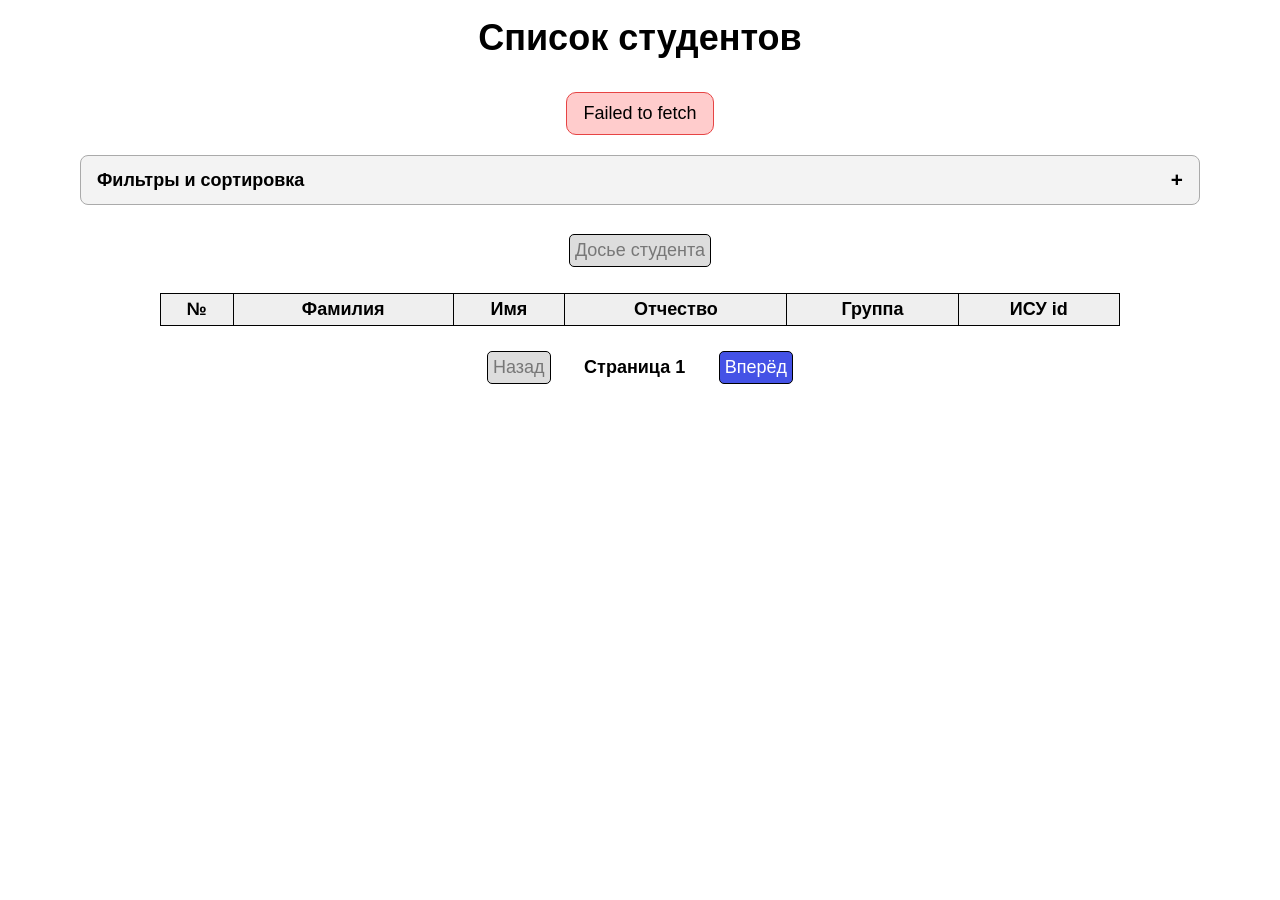
<file: frontend/index.html>
<!DOCTYPE html>
<html lang="ru">
<head>
    <meta charset="UTF-8">
    <meta name="viewport" content="width=device-width, initial-scale=1.0">
    <title>Список студентов</title>
    <link href="style.css" rel="stylesheet">
    <link rel="icon" type="image/x-icon" href="images/favicon.ico">
</head>
<body>
    <header>
        <h1>Список студентов</h1>
        <details id="user-menu" class="user-menu" hidden>
            <summary>
                <span aria-hidden="true">👤</span>
                <span id="menu-username"></span>
            </summary>

            <nav class="user-menu-actions" aria-label="Меню пользователя">
                <a href="profile.html" class="buttons">Мой профиль</a>
                <button type="button" class="buttons" id="logout-button">
                    Выйти
                </button>
            </nav>
        </details>
    </header>
    <main>
        <div class="error-container" hidden>
            <p id="error-message"></p>
        </div>
        
        <details class="filter-panel">
        <summary class="filter-panel-toggle">Фильтры и сортировка</summary>
            <form id="students-query-form" class="query-panel">
                <fieldset class="filter-fields">
                    <legend>Фильтры студентов</legend>

                    <div class="filter-block">
                        <label class="filter-field">
                            <span>Фамилия</span>
                            <input type="search" name="surname" placeholder="Например, Иванов" minlength="2" maxlength="50" pattern="[\p{L}]+" oninvalid="this.setCustomValidity('Введите фамилию, без пробелов и других символов')" oninput="this.setCustomValidity('')">
                        </label>

                        <label class="filter-field">
                            <span>Имя</span>
                            <input type="search" name="name" placeholder="Например, Иван" minlength="2" maxlength="50" pattern="[\p{L}]+" oninvalid="this.setCustomValidity('Введите имя, без пробелов и других символов')" oninput="this.setCustomValidity('')">
                        </label>

                        <label class="filter-field">
                            <span>Отчество</span>
                            <input type="search" name="patronymic" placeholder="Например, Иванович" minlength="2" maxlength="50" pattern="[\p{L}]+" oninvalid="this.setCustomValidity('Введите отчество, без пробелов и других символов')" oninput="this.setCustomValidity('')">
                        </label>

                        <label class="filter-field">
                            <span>Группы — через запятую</span>
                            <input type="text" name="group" placeholder="Q1234, Q1235">
                        </label>

                        <label class="filter-field">
                            <span>Общежития — через запятую</span>
                            <input type="text" name="dormitoryNumber" inputmode="numeric" placeholder="8, 9">
                        </label>

                        <label class="filter-field">
                            <span>Комнаты — через запятую</span>
                            <input type="text" name="room" inputmode="numeric" placeholder="415, 416">
                        </label>

                        <label class="filter-field">
                            <span>Дата заселения от</span>
                            <input type="date" name="moveInDateFrom">
                        </label>

                        <label class="filter-field">
                            <span>Дата заселения до</span>
                            <input type="date" name="moveInDateTo">
                        </label>

                        <label class="filter-field">
                            <span>Иностранец</span>
                            <select name="foreigner">
                                <option value="">Любой</option>
                                <option value="true">Да</option>
                                <option value="false">Нет</option>
                            </select>
                        </label>
                    </div>
                </fieldset>

            <div class="sort-controls">
                <label class="filter-field">
                    <span>Сортировать по</span>
                    <select id="sortBy" name="sortBy">
                        <option value="id" selected>Номеру</option>
                        <option value="surname">Фамилии</option>
                        <option value="name">Имени</option>
                        <option value="patronymic">Отчеству</option>
                        <option value="group">Группе</option>
                        <option value="isuId">ИСУ ID</option>
                        <option value="dormitoryNumber">Общежитию</option>
                        <option value="room">Комнате</option>
                        <option value="moveInDate">Дате заселения</option>
                    </select>
                </label>

                <label class="filter-field">
                    <span>Порядок</span>
                    <select id="sort-order" name="order">
                        <option value="up">По возрастанию</option>
                        <option value="down">По убыванию</option>
                    </select>
                </label>

                <button type="submit" class="buttons">Применить</button>
                <button type="reset" class="buttons">Сбросить</button>
            </div>
            </form>
        </details>

        <div class="buttons-container">
            <a href="form.html" class="buttons" data-admin-only hidden>Добавить студента</a>
            <button class="buttons edit-button" disabled data-admin-only hidden>Редактировать студента</button>
            <button class="buttons info-button" disabled>Досье студента</button>
            <button class="buttons delete-button" id="delete-button" disabled data-admin-only hidden>Удалить студента</button>
        </div>

        <div class="table-container">
            <table class="table">
                <caption id="title-for-blind">Таблица зарегестрированных студентов</caption>
                <thead>
                    <tr>
                        <th>№</th>
                        <th>Фамилия</th>
                        <th>Имя</th>
                        <th>Отчество</th>
                        <th>Группа</th>
                        <th>ИСУ id</th>
                        <!--
                        <th>Номер общежития</th>
                        <th>Комната</th>
                        <th>Срок заселения</th>
                        <th>Иностранец</th>
                        <th>Заметки</th>
                        -->
                    </tr>
                </thead>
                <tbody id="table-body">
                </tbody>
            </table>
        </div>

        <nav class="pagination" aria-label="Страницы списка студентов">
            <button id="prev-page" class="buttons" type="button" disabled>
                Назад
            </button>

            <span id="page-info" aria-live="polite">Страница 1</span>

            <button id="next-page" class="buttons" type="button">
                Вперёд
            </button>
        </nav>

    </main>
    <script type="module" src="scripts/pages/index.js"></script>
    <script type="module" src="scripts/shared/userMenu.js"></script>
</body>
</html>
</file>
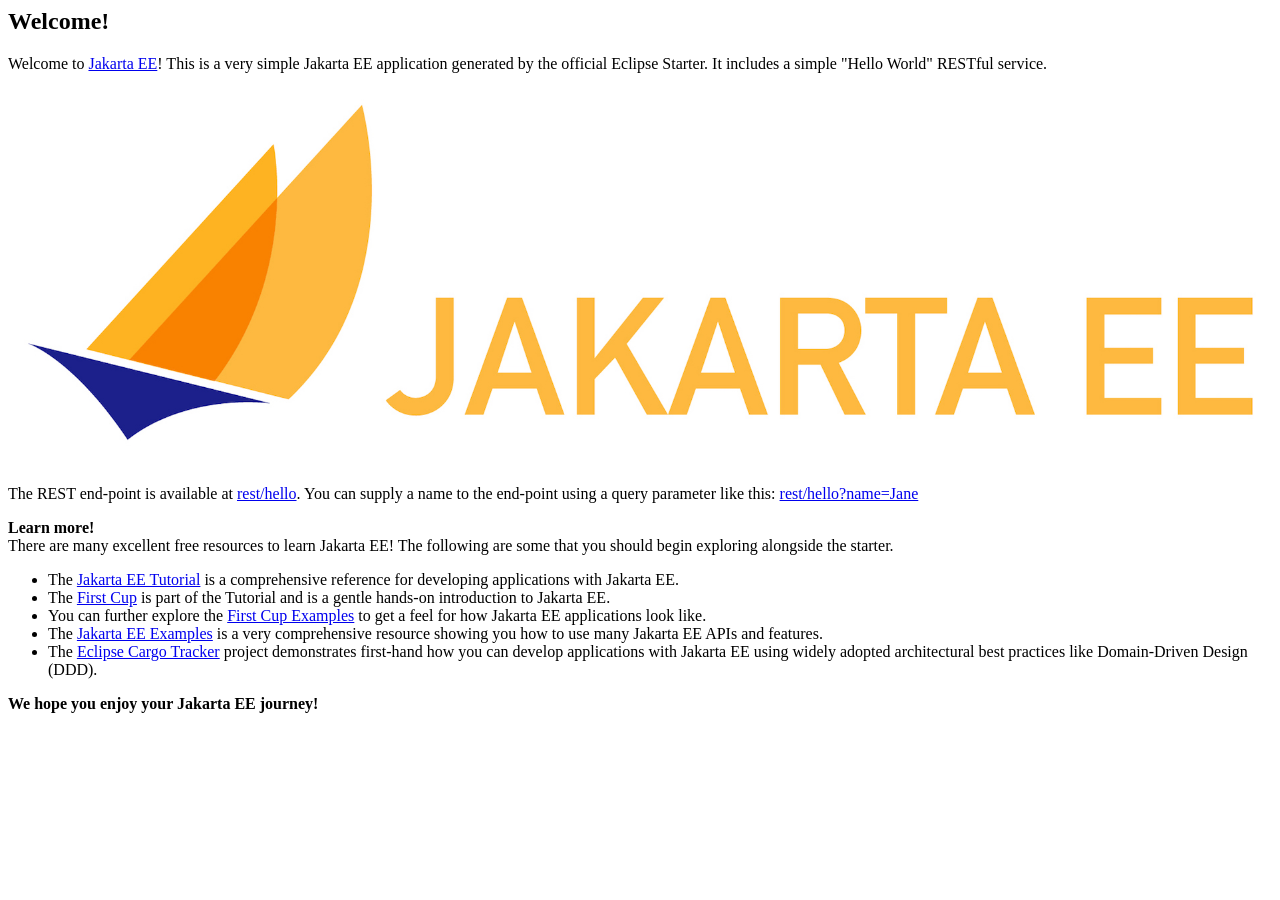
<file: backend/src/main/webapp/index.html>
<html>
    <head>
        <title>Welcome to Jakarta EE!</title>
    </head>
    <body>
        <h2>Welcome!</h2>
        <p>
            Welcome to <a href="https://jakarta.ee">Jakarta EE</a>! This is a very simple Jakarta EE 
            application generated by the official Eclipse Starter. It includes a simple "Hello World" RESTful 
            service.
        </p>
        <p><a href="https://jakarta.ee"><img width="100%" src="images/jakartaee_logo.jpg"></a></p>
        <p>
            The REST end-point is available at <a href="rest/hello">rest/hello</a>. You can supply a name to 
            the end-point using a query parameter like this: 
            <a href="rest/hello?name=Jane">rest/hello?name=Jane</a>
        </p>
        <p>
            <b>Learn more!</b>
            <br/>
            There are many excellent free resources to learn Jakarta EE! The following are some that you should 
            begin exploring alongside the starter.
            <ul>
                <li>
                    The 
                    <a target="_blank" href="https://jakarta.ee/learn/docs/jakartaee-tutorial/current/">Jakarta 
                    EE Tutorial</a> is a comprehensive reference for developing applications with Jakarta EE.
                </li>
                <li>
                    The <a target="_blank" href="https://eclipse-ee4j.github.io/jakartaee-firstcup/">First 
                    Cup</a> is part of the Tutorial and is a gentle hands-on introduction to Jakarta EE.
                </li>
                <li>
                    You can further explore the 
                    <a target="_blank" href="https://github.com/eclipse-ee4j/jakartaee-firstcup-examples">First 
                    Cup Examples</a> to get a feel for how Jakarta EE applications look like.
                </li>
                <li>
                    The 
                    <a target="_blank" href="https://github.com/eclipse-ee4j/jakartaee-examples">Jakarta EE 
                    Examples</a> is a very comprehensive resource showing you how to use many Jakarta EE APIs 
                    and features.
                </li>
                <li>
                    The 
                    <a target="_blank" href="https://eclipse-ee4j.github.io/cargotracker/">Eclipse Cargo 
                    Tracker</a> project demonstrates first-hand how you can develop applications with Jakarta EE 
                    using widely adopted architectural best practices like Domain-Driven Design (DDD).
                </li>
            </ul>
        </p>
        <p><b>We hope you enjoy your Jakarta EE journey!</b></p>
    </body>
</html>
</file>
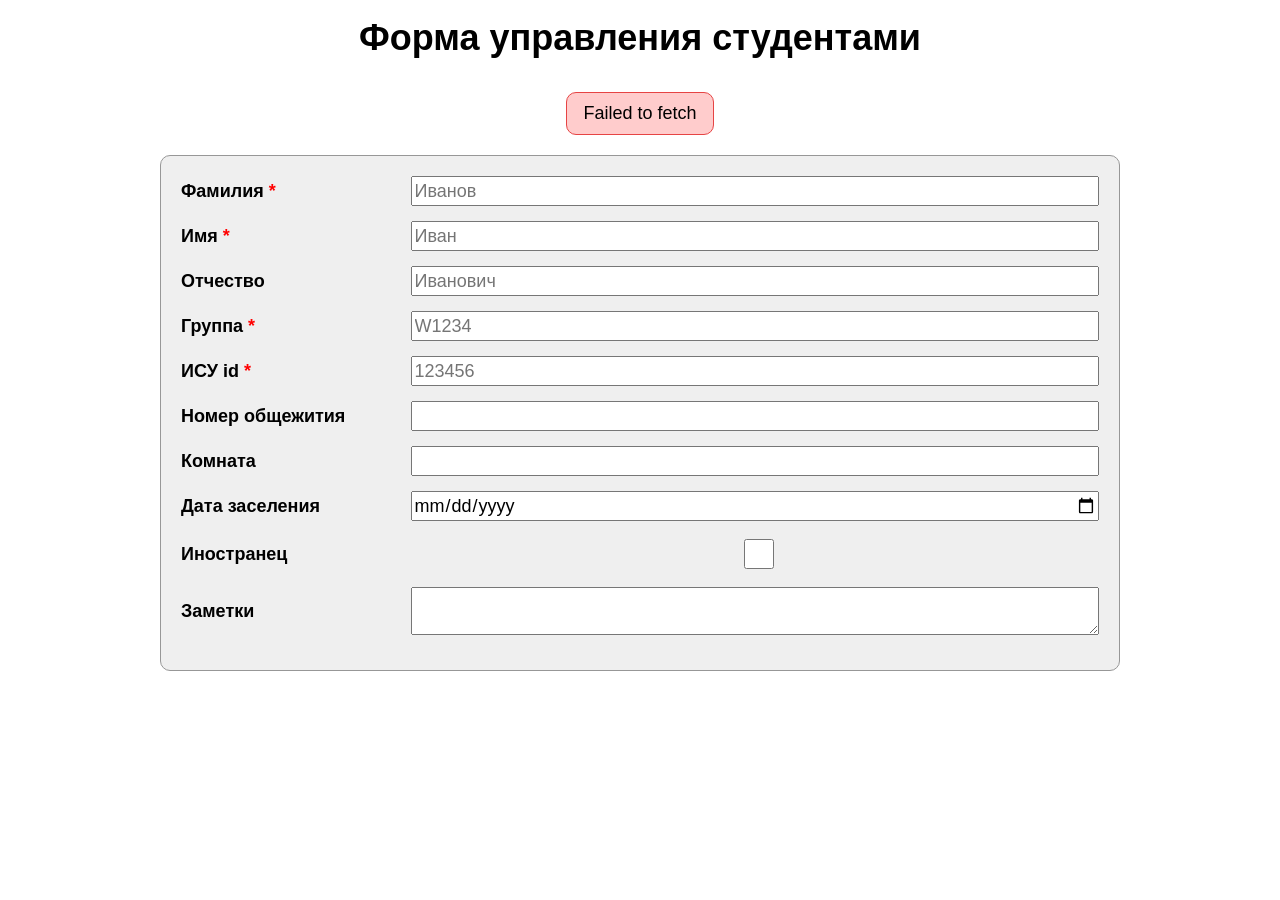
<file: frontend/form.html>
<!DOCTYPE html>
<html lang="ru">
<head>
    <meta charset="UTF-8">
    <meta name="viewport" content="width=device-width, initial-scale=1.0">
    <title>Форма управления студентами</title>
    <link href="style.css" rel="stylesheet">
    <link rel="icon" type="image/x-icon" href="images/favicon.ico">
</head>
<body>
    <header>
        <h1>Форма управления студентами</h1>
        <details id="user-menu" class="user-menu" hidden>
            <summary>
                <span aria-hidden="true">👤</span>
                <span id="menu-username"></span>
            </summary>

            <nav class="user-menu-actions" aria-label="Меню пользователя">
                <a href="profile.html" class="buttons">Мой профиль</a>
                <button type="button" class="buttons" id="logout-button">
                    Выйти
                </button>
            </nav>
        </details>
    </header>
    <main>
        <div class="error-container" hidden>
            <p id="error-message"></p>
        </div>
        <form id="student-form" class="student-card">
            <div class="form-row">
                <label for="surname">Фамилия <span class="required">*</span></label>
                <input type="text" id="surname" name="surname" minlength="2" maxlength="50" placeholder="Иванов" required>
            </div>
            <div class="form-row">
                <label for="name">Имя <span class="required">*</span></label>
                <input type="text" id="name" name="name" minlength="2" maxlength="50" placeholder="Иван" required>
            </div>
            <div class="form-row">
                <label for="patronymic">Отчество</label>
                <input type="text" id="patronymic" name="patronymic" minlength="2" maxlength="50" placeholder="Иванович">
            </div>
            <div class="form-row">
                <label for="group">Группа <span class="required">*</span></label>
                <input type="text" id="group" name="group" pattern="[A-Z][0-9]{4}" placeholder="W1234" required>
            </div>
            <div class="form-row">
                <label for="isuId">ИСУ id <span class="required">*</span></label>
                <input type="text" id="isuId" name="isuId" pattern="[0-9]{6}" placeholder="123456" oninvalid="this.setCustomValidity('ИСУ id должен содержать 6 цифр')" oninput="this.setCustomValidity('')" required>
            </div>
            <div class="form-row">
                <label for="dormitoryNumber">Номер общежития</label>
                <input type="number" id="dormitoryNumber" name="dormitoryNumber" min="1" max="100" step="1">     
            </div>
            <div class="form-row">
                <label for="room">Комната</label>
                <input type="number" id="room" name="room" min="1" max="1000" step="1">
            </div>
            <div class="form-row">
                <label for="moveInDate">Дата заселения</label>
                <input type="date" id="moveInDate" name="moveInDate" min="2000-01-01">
            </div>
            <div class="form-row">
                <label for="foreigner">Иностранец</label>
                <input type="checkbox" id="foreigner" name="foreigner">
            </div>
            <div class="form-row">
                <label for="notes">Заметки</label>
                <textarea id="notes" name="notes"></textarea>
            </div>
            <div class="buttons-container">
                <button type="submit" class="buttons" id="accept-button" data-admin-only hidden>Добавить студента</button>
                <a href="index.html" class="buttons" id="delete-button" data-admin-only hidden>Отменить изменения</a>
            </div>
        </form>
    </main>
    <script type="module" src="scripts/pages/form.js"></script>
    <script type="module" src="scripts/shared/userMenu.js"></script>
</body>
</html>
</file>
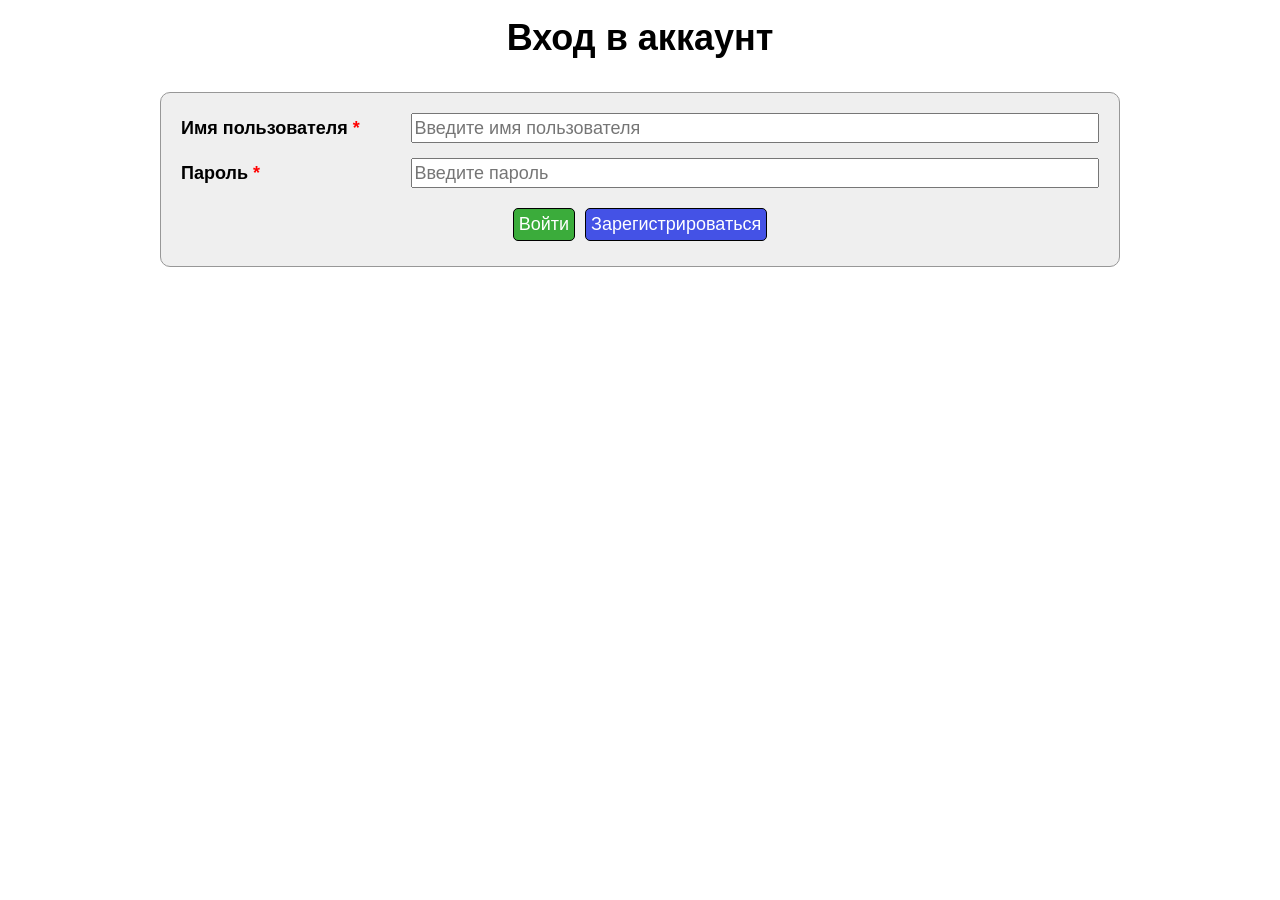
<file: frontend/login.html>
<!DOCTYPE html>
<html lang="ru">
<head>
    <meta charset="UTF-8">
    <meta name="viewport" content="width=device-width, initial-scale=1.0">
    <title>Вход в аккаунт</title>
    <link href="style.css" rel="stylesheet">
    <link rel="icon" type="image/x-icon" href="images/favicon.ico">
</head>
<body>
<header>
    <h1>Вход в аккаунт</h1>
</header>

<main>
    <div class="error-container" role="alert" hidden>
        <p id="error-message"></p>
    </div>

    <form id="login-form" class="student-card">
        <div class="form-row">
            <label for="username">
                Имя пользователя <span class="required">*</span>
            </label>
            <input
                    type="text"
                    id="username"
                    name="username"
                    autocomplete="username"
                    placeholder="Введите имя пользователя"
                    minlength="3"
                    maxlength="20"
                    pattern="[a-zA-Z0-9]{3,20}"
                    title="От 3 до 20 символов: латинские буквы и цифры"
                    autocapitalize="none"
                    spellcheck="false"
                    required
            >
        </div>

        <div class="form-row">
            <label for="password">
                Пароль <span class="required">*</span>
            </label>
            <input
                    type="password"
                    id="password"
                    name="password"
                    autocomplete="current-password"
                    placeholder="Введите пароль"
                    required
            >
        </div>

        <div class="buttons-container">
            <button
                    type="submit"
                    class="buttons"
                    id="accept-button"
            >
                Войти
            </button>

            <a href="register.html" class="buttons">
                Зарегистрироваться
            </a>
        </div>
    </form>
</main>

<script type="module" src="scripts/pages/login.js"></script>
</body>
</html>
</file>
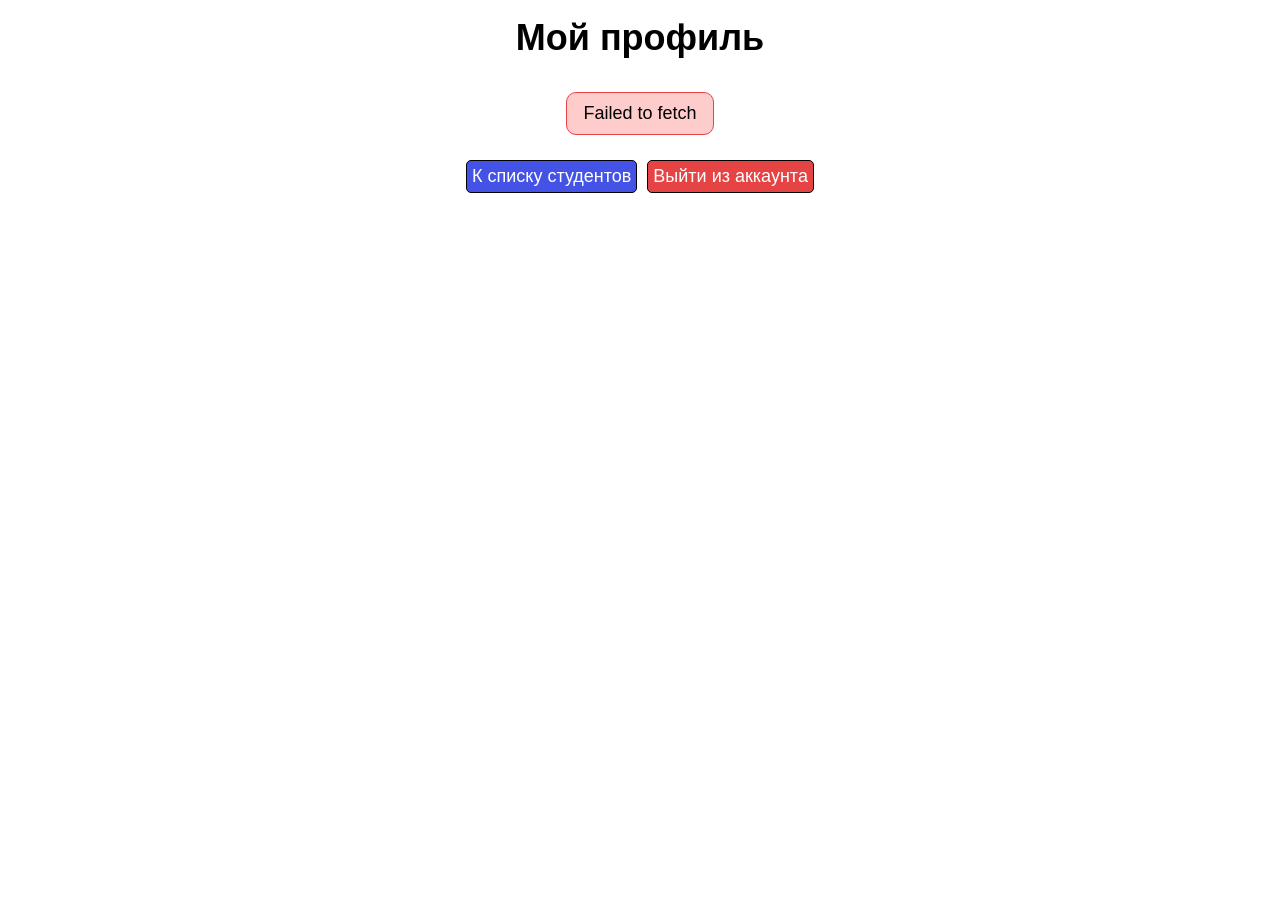
<file: frontend/profile.html>
<!DOCTYPE html>
<html lang="ru">
<head>
  <meta charset="UTF-8">
  <meta name="viewport" content="width=device-width, initial-scale=1.0">
  <title>Мой профиль</title>
  <link href="style.css" rel="stylesheet">
  <link rel="icon" type="image/x-icon" href="images/favicon.ico">
</head>
<body>
<header>
  <h1>Мой профиль</h1>
</header>

<main>
  <div class="error-container" role="alert" hidden>
    <p id="error-message"></p>
  </div>

  <section id="profile-card" class="student-card" hidden>
    <dl>
      <div class="info-row">
        <dt>Имя пользователя</dt>
        <dd id="profile-username"></dd>
      </div>

      <div class="info-row">
        <dt>Email</dt>
        <dd id="profile-email"></dd>
      </div>

      <div class="info-row">
        <dt>Роль</dt>
        <dd id="profile-role"></dd>
      </div>
    </dl>
  </section>

  <div class="buttons-container">
    <a href="index.html" class="buttons">
      К списку студентов
    </a>
    <button type="button" class="buttons" id="delete-button">
      Выйти из аккаунта
    </button>
  </div>
</main>

<script type="module" src="scripts/pages/profile.js"></script>
</body>
</html>
</file>
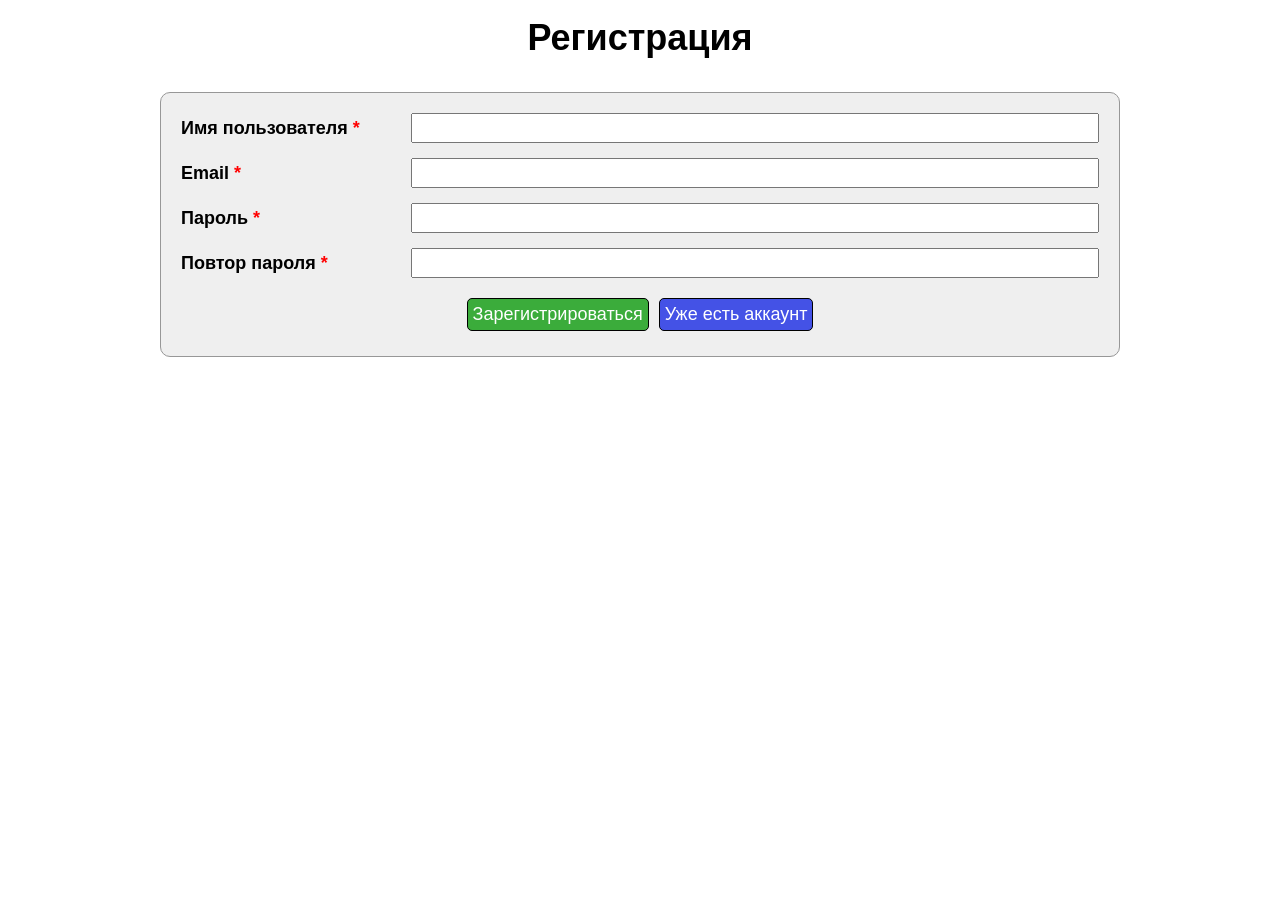
<file: frontend/register.html>
<!DOCTYPE html>
<html lang="ru">
<head>
  <meta charset="UTF-8">
  <meta name="viewport" content="width=device-width, initial-scale=1.0">
  <title>Регистрация</title>
  <link href="style.css" rel="stylesheet">
  <link rel="icon" type="image/x-icon" href="images/favicon.ico">
</head>
<body>
<header>
  <h1>Регистрация</h1>
</header>

<main>
  <div class="error-container" role="alert" hidden>
    <p id="error-message"></p>
  </div>

  <form id="register-form" class="student-card">
    <div class="form-row">
      <label for="username">
        Имя пользователя <span class="required">*</span>
      </label>
      <input
              type="text"
              id="username"
              name="username"
              autocomplete="username"
              minlength="3"
              maxlength="20"
              pattern="[a-zA-Z0-9]{3,20}"
              title="От 3 до 20 символов: латинские буквы и цифры"
              autocapitalize="none"
              spellcheck="false"
              required
      >
    </div>

    <div class="form-row">
      <label for="email">
        Email <span class="required">*</span>
      </label>
      <input
              type="email"
              id="email"
              name="email"
              autocomplete="email"
              maxlength="255"
              required
      >
    </div>

    <div class="form-row">
      <label for="password">
        Пароль <span class="required">*</span>
      </label>
      <input
              type="password"
              id="password"
              name="password"
              autocomplete="new-password"
              minlength="8"
              maxlength="100"
              pattern="(?=.*[a-z])(?=.*[A-Z])(?=.*[0-9])(?=.*[@$!%*?&amp;])[A-Za-z0-9@$!%*?&amp;]{8,100}"
              title="От 8 до 100 символов. Нужны строчная и заглавная латинские буквы, цифра и символ из @$!%*?&amp;. Другие символы не допускаются."
              required
      >
    </div>

    <div class="form-row">
      <label for="password-confirm">
        Повтор пароля <span class="required">*</span>
      </label>
      <input
              type="password"
              id="password-confirm"
              name="passwordConfirm"
              autocomplete="new-password"
              minlength="8"
              maxlength="100"
              required
      >
    </div>

    <div class="buttons-container">
      <button type="submit" class="buttons" id="accept-button">
        Зарегистрироваться
      </button>
      <a href="login.html" class="buttons">
        Уже есть аккаунт
      </a>
    </div>
  </form>
</main>

<script type="module" src="scripts/pages/register.js"></script>
</body>
</html>
</file>
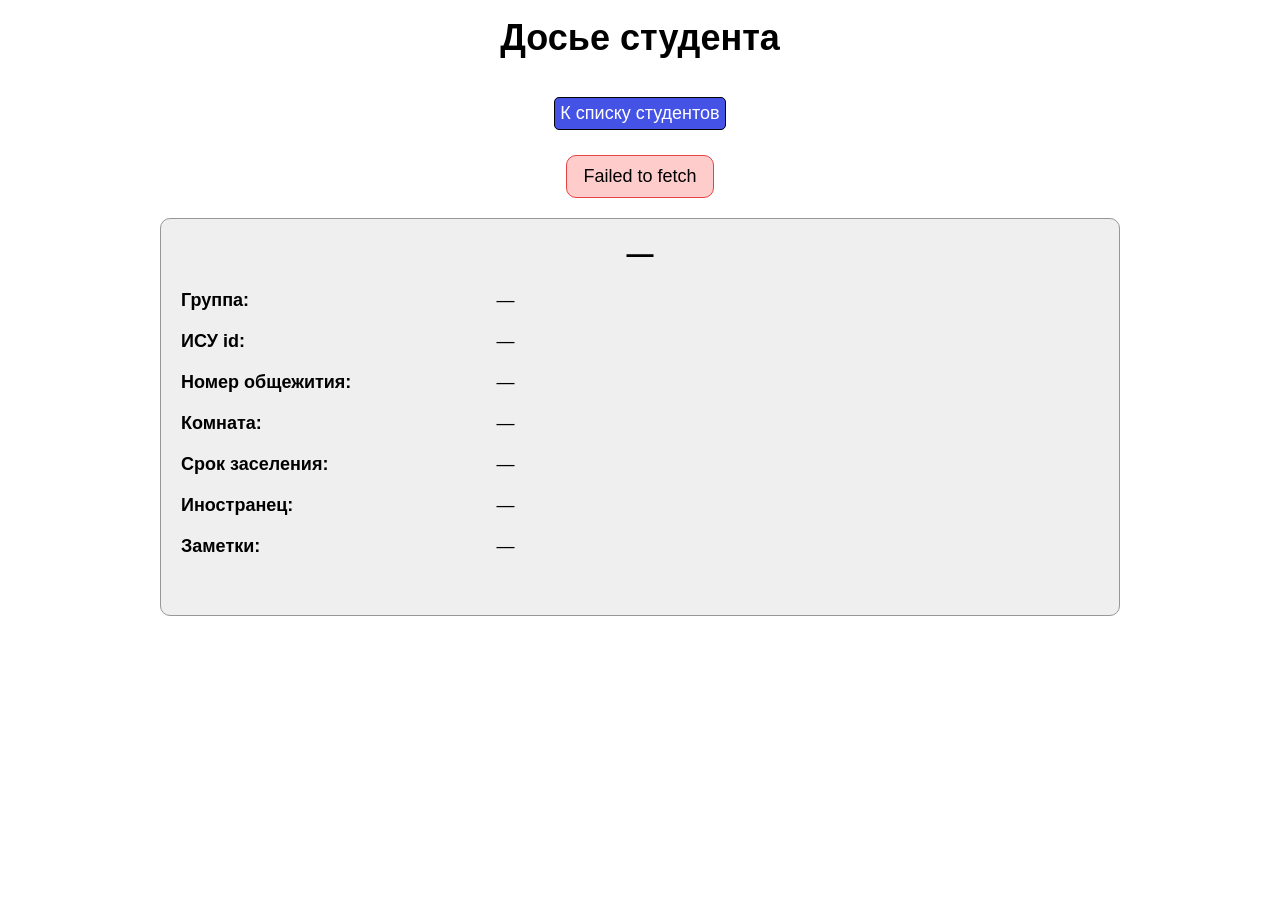
<file: frontend/student.html>
<!DOCTYPE html>
<html lang="ru">
<head>
    <meta charset="UTF-8">
    <meta name="viewport" content="width=device-width, initial-scale=1.0">
    <title>Досье студента</title>
    <link href="style.css" rel="stylesheet">
    <link rel="icon" type="image/x-icon" href="images/favicon.ico">
</head>
<body>
    <header>
        <h1>Досье студента</h1>
        <details id="user-menu" class="user-menu" hidden>
            <summary>
                <span aria-hidden="true">👤</span>
                <span id="menu-username"></span>
            </summary>

            <nav class="user-menu-actions" aria-label="Меню пользователя">
                <a href="profile.html" class="buttons">Мой профиль</a>
                <button type="button" class="buttons" id="logout-button">
                    Выйти
                </button>
            </nav>
        </details>
        <nav class="buttons-container">
            <a href="index.html" class="buttons">К списку студентов</a>
            <button class="buttons edit-button" data-admin-only hidden>Изменить данные</button>
        </nav>
    </header>
    <main>
        <div class="error-container" hidden>
            <p id="error-message"></p>
        </div>
        <div class="student-card">
            <h2 id="student-full-name">—</h2>
            <dl class="student-info">
                <div class="info-row">
                    <dt>Группа:</dt>
                    <dd id="group">—</dd>
                </div>
                <div class="info-row">
                    <dt>ИСУ id:</dt>
                    <dd id="isuId">—</dd>
                </div>
                <div class="info-row">
                    <dt>Номер общежития:</dt>
                    <dd id="dormitoryNumber">—</dd>
                </div>
                <div class="info-row">
                    <dt>Комната:</dt>
                    <dd id="room">—</dd>
                </div>
                <div class="info-row">
                    <dt>Срок заселения:</dt>
                    <dd id="moveInDate">—</dd>
                </div>
                <div class="info-row">
                    <dt>Иностранец:</dt>
                    <dd id="foreigner">—</dd>
                </div>
                <div class="info-row">
                    <dt>Заметки:</dt>
                    <dd id="notes">—</dd>
                </div>
            </dl>
        </div>
    </main>
    <script type="module" src="scripts/pages/student.js"></script>
    <script type="module" src="scripts/shared/userMenu.js"></script>
</body>
</html>
</file>
<file: frontend/style.css>
:root {
    --color-current-student-box: #7abfff;
    --color-error-container: #FFCCCC;
    --color-error-container-border: rgb(230, 68, 68);

    --color-table-main-back: #fff;
    --color-table-background: #efefef;
    --color-table-selected-row: #DEE2E6;

    --color-button-accept: rgb(59, 172, 59);
    --color-button-delete: rgb(230, 68, 68);
    --color-button-default: rgb(68, 82, 230);
    --color-button-disable: #ddd;
    --color-button-font-default: white;
    --color-button-font-disable: #777;

    --color-student-info-back: #efefef;
    --color-student-info-border: rgb(151, 151, 151);

    --color-header-background: rgb(255 255 255 / 80%);
    --color-page-info-background: rgb(255 255 255 / 80%);

    --color-filter-sort-panel: #f3f3f3;
}

* {
    box-sizing: border-box;
}

body {
    font-family: 'Montserrat', sans-serif;
    font-weight: 400;
    font-size: 1.125rem;
}

header {
    position: relative;
}

button,
input,
textarea,
select {
    font: inherit;
}

h1 {
    width: fit-content;
    margin: 0.5rem auto 1.5rem;
    padding: 0.25em 0.7em;
    background: var(--color-header-background);
    border-radius: 0.5rem;
}

h1, 
h4 {
    text-align: center;
    font-weight: 700;
}

h4 {
    width: fit-content;
    text-align: center;
    margin: 1.25rem auto;
    padding: 0.625rem 0.625rem;
    background-color: var(--color-current-student-box);
    border: 1px solid black;
    border-radius: 0.625rem;
}

a {
  text-decoration: none;
}


/* таблица на главной странице */


.table-container {
    width: calc(100% - 2rem);
    max-width: 60rem;
    overflow-x: auto;
    margin: 0 auto;
	margin-bottom: 1.25rem;
}

.table {
	width: 100%;
	border-collapse: collapse;
}

.table th {
	font-weight: bold;
	background: var(--color-table-background);
	border: 1px solid black;
    padding: 0.3125rem;
}

.table td {
	border: 1px solid black;
	padding: 0.3125rem;
    background-color: var(--color-table-main-back);
}

.table .selected td {
    background-color: var(--color-table-selected-row);
}

#title-for-blind {
    visibility: hidden;
}

/* Оформление блока сортировки */

.query-panel {
    max-width: 70rem;
    margin: 1rem auto 1.5rem;
    padding: 1rem;
    background: var(--color-filter-sort-panel);
    border: 1px solid #ccc;
    border-radius: 0.75rem;
}

.filter-fields {
    margin-bottom: 0.75rem;
    padding: 0;
    border: 0;
    font-size: 1.2rem;
    font-weight: 700;
}

legend {
    text-align: center;
    font-size: 1.5rem;
    padding-bottom: 0.75rem;
}

.filter-field {
    display: grid;
    gap: 0.35rem;
    font-weight: 600;
}

.filter-block {
    display: grid;
    grid-template-columns: repeat(auto-fit, minmax(12rem, 1fr));
    gap: 1rem;
    margin-top: 1rem;
    padding-top: 1rem;
    border-top: 1px solid #ccc;
}

.filter-field input,
.filter-field select {
    box-sizing: border-box;
    width: 100%;
    min-width: 0;
    min-height: 2.5rem;
    padding: 0.4rem 0.6rem;
    border: 1px solid #888;
    border-radius: 0.4rem;
    font: inherit;
    font-weight: 400;
}

.sort-controls {
    display: flex;
    flex-wrap: wrap;
    align-items: end;
    gap: 0.75rem 1rem;
    margin-top: 1rem;
    padding-top: 1rem;
    border-top: 1px solid #ccc;
}

/* Скрытие блока сортировки и фильтрации */

.filter-panel {
    max-width: 70rem;
    margin: 1rem auto 1.5rem;
}

.filter-panel-toggle {
    display: flex;
    justify-content: space-between;
    align-items: center;
    padding: 0.75rem 1rem;
    border: 1px solid #aaa;
    border-radius: 0.5rem;
    background-color: var(--color-filter-sort-panel);
    font-weight: 600;
    cursor: pointer;
    list-style: none;
}

.filter-panel-toggle::-webkit-details-marker {
    display: none;
}

.filter-panel-toggle::after {
    content: "+";
    font-size: 1.3rem;
}

.filter-panel[open] .filter-panel-toggle::after {
    content: "−";
}

/* Блок навигации по странцам таблицы */

.pagination {
    display: flex;
    justify-content: center;
    align-items: center;
    gap: 1rem;
    margin: 1rem auto;
}

#page-info {
    font-weight: 600;
    padding: 0.25em 0.7em;
    background: var(--color-page-info-background);
    border-radius: 0.5rem;
}

/* Общее оформление кнопок для всех страниц */

.buttons-container {
    display: flex;
    justify-content: center;
    flex-wrap: wrap;
}

.buttons {
    display: flex;
    justify-content: center;
    color: var(--color-button-font-default);
    background-color: var(--color-button-default);
    border: 1px solid black;
    border-radius: 0.3125rem;
    margin: 0.3125rem;
    padding: 0.3125rem;
}

#delete-button {
    background-color: var(--color-button-delete);
}

#accept-button {
    background-color: var(--color-button-accept);
}

.buttons:disabled {
    color: var(--color-button-font-disable);
    background-color: var(--color-button-disable) !important;
    cursor: not-allowed;
}

.buttons:not(:disabled) {
    cursor: pointer;
}

/* Карточка студента в досье */

.student-card {
    background-color: var(--color-student-info-back);
    width: calc(100% - 32px);
    max-width: 60rem;
    margin: 1.25rem auto;
    border: 1px solid var(--color-student-info-border);
    border-radius: 0.625rem;
    padding: 1.25rem;
}

#student-full-name {
    text-align: center;
    margin-bottom: 1.25rem;
    margin-top: 0;
}

.student-card dt {
    font-weight: bold;
    margin-bottom: 0.625rem;
}

.student-card dd {
    margin-bottom: 1.25rem;
}


.info-row {
    display: grid;
    grid-template-columns: 30% 70%;
}

/* Оформление формы добавления студента */

.form-row {
    display: grid;
    margin-bottom: 0.9375rem;
    grid-template-columns: 25% 75%;
    align-items: center;
}

.form-row label {
    font-weight: 600;
    min-width: 6.25rem;
}

.required {
    color: red;
}

.student-card input,
.student-card textarea {
    width: 100%;
    min-width: 0;
    min-height: 1.875rem;
}

.student-info #notes {
    white-space: pre-wrap;
    overflow-wrap: anywhere;
}

textarea {
    resize: vertical;
    white-space: pre-wrap;
    overflow-wrap: anywhere;
}

/* блок с ошибкой для всех страниц */

.error-container {
    width: fit-content;
    max-width: min(90%, 40rem);
    text-align: center;
    margin: 1.25rem auto;
    padding: 0.625rem 1rem;
    background-color: var(--color-error-container);
    border: 1px solid var(--color-error-container-border);
    border-radius: 0.625rem;
}

#error-message {
    margin: 0;
    white-space: pre-line;
}

.user-menu {
    position: absolute;
    top: 0;
    right: 1rem;
    z-index: 10;
}

.user-menu summary {
    display: flex;
    align-items: center;
    gap: 0.5rem;
    max-width: 15rem;
    padding: 0.5rem;
    background-color: var(--color-filter-sort-panel);
    border: 1px solid var(--color-student-info-border);
    border-radius: 0.5rem;
    cursor: pointer;
    list-style: none;
}

.user-menu summary::-webkit-details-marker {
    display: none;
}

#menu-username {
    overflow: hidden;
    text-overflow: ellipsis;
    white-space: nowrap;
}

.user-menu-actions {
    position: absolute;
    right: 0;
    min-width: 12rem;
    margin-top: 0.5rem;
    padding: 0.5rem;
    background-color: var(--color-student-info-back);
    border: 1px solid var(--color-student-info-border);
    border-radius: 0.5rem;
}

[hidden] {
    display: none !important;
}

.user-menu-actions .buttons {
    width: calc(100% - 0.625rem);
}

/* медиа запрос для адаптивности */

@media (max-width: 600px) {
    .form-row,
    .info-row {
        grid-template-columns: 1fr;
        gap: 0.3125rem;
    }
}

@media (min-width: 1920px) {
    .student-card,
    .table-container {
        max-width: 90rem;
    }
}

@media (max-width: 600px) {
    .sort-controls {
        width: 100%;
        align-items: stretch;
        flex-direction: column;
    }

    .sort-controls select {
        width: 100%;
    }
}

@media (max-width: 1000px) {
    .user-menu {
        position: relative;
        top: auto;
        right: auto;
        width: fit-content;
        margin: 0 1rem 1rem auto;
    }
}
</file>
